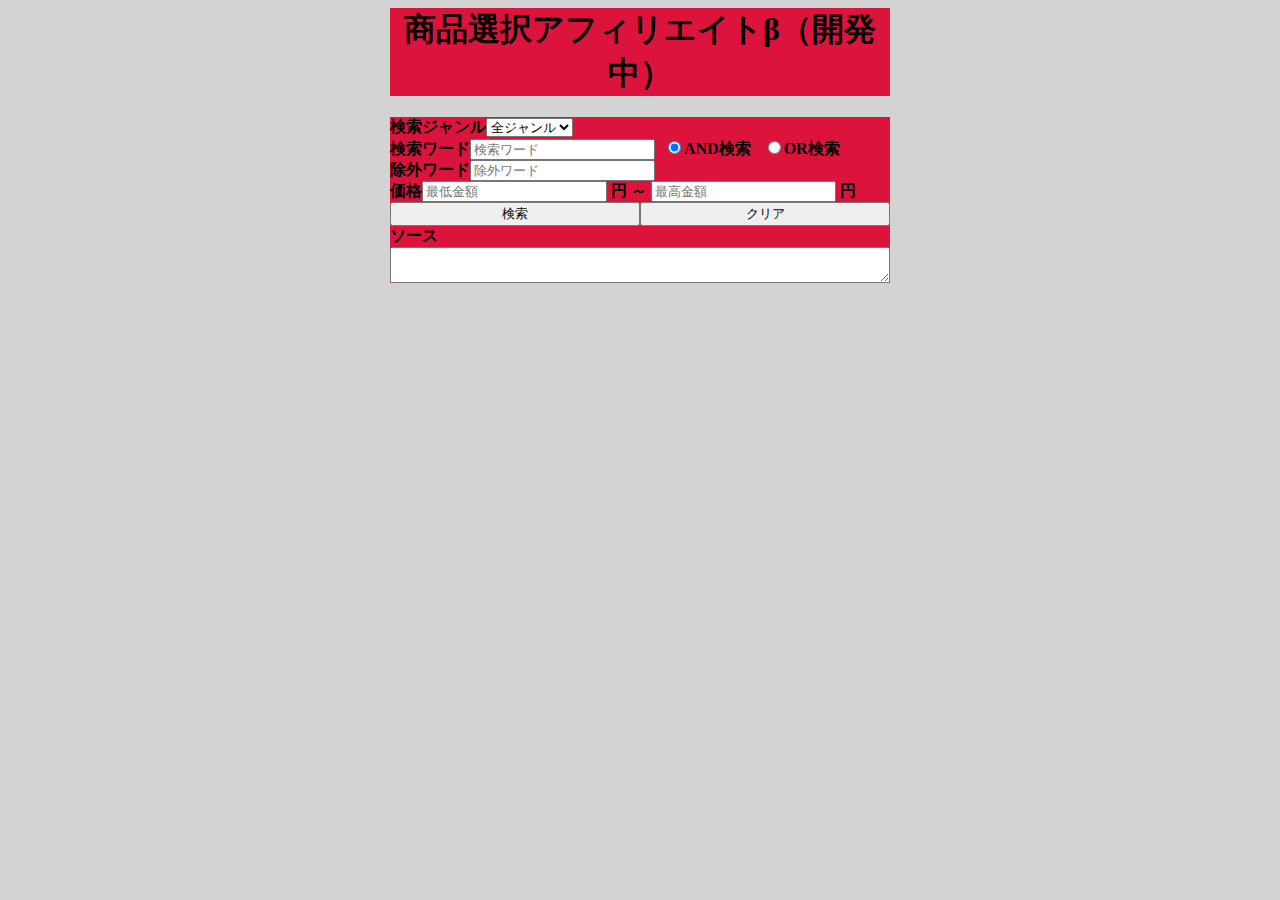
<file: public_html/selectWidgetJs/linkmake/index.html>
<html>
    <head>
        <title>Affiliate Tool</title>
        <meta http-equiv="Content-Type" content="text/html; charset=utf-8">
        <link type="text/css" rel="stylesheet" media="screen" href="css/index.css">
        <script type="text/javascript" src="js/jquery-1.5.1.min.js"></script>
        <!-- <script type="text/javascript" src="js/genre.js"></script> -->
        <script type="text/javascript">
            var itemArray = new Array();
            $(document).ready(function(){
                init();
                /*メモ
                 * 空白で区切ると複数のid、classの組み合わせで処理を適用できる。
                 * カンマ区切りだと指定したid、class全てに処理を適用してしまう。
                 */
                $('form#search').submit(search);
            });
            function init(){
                var apiURL = 'http://api.rakuten.co.jp/rws/3.0/json?';
                $.ajax({
                    type: 'GET',
                    url: apiURL,
                    data: {
                        "developerId": "e486ffafeed3dd3e47b13157558631b7",
                        "affiliateId": "0bcac755.75c99406.0bcac756.d6fa9ba5",
                        "operation": "GenreSearch",
                        "version": "2007-04-11",
                        "genreId": 0
                    },
//                    async: false,
                    dataType: 'jsonp',
                    jsonp: 'callBack',
                    success: function(json) {
                        if(json.Header.Status == 'Success') {
                            for (var i=0; i<json.Body.GenreSearch.child.length; i++) {
                                $('#genreId').append('<option value="' + json.Body.GenreSearch.child[i].genreId + '">' + json.Body.GenreSearch.child[i].genreName + '</option>');
                            }
                        }
                    }
                });
            }

            /**
             * 楽天WEBサービスAPIで商品検索をする関数
             * @param reqPage ページ番号
             * @param sort    ソート条件
             */
            function search(reqPage, sort) {
                /*
                 * reqPageは、#searchのイベントハンドラとしても使っているので、
                 * オブジェクトが入ってくることもある。
                 * isNaNで数値かチェックして、trueならデフォルト(1)を設定しておく。
                 */
                if (isNaN(reqPage)) reqPage = 1;
                if (sort == undefined) sort = '-affiliateRate';
                var apiURL = 'http://api.rakuten.co.jp/rws/3.0/json?';
                var genreId = $('#genreId').children(':selected').val();
                var keyword = $('#keyword').val();
                var NGKeyword = $('#NGKeyword').val();
                var minPrice = $('#minPrice').val();
                var maxPrice = $('#maxPrice').val();
                var orFlag = $("input[name=orFlag]:checked").val();
                if (genreId == 0 && keyword == '') {
                    alert('ジャンルを選択するか、検索文字列を入力してください');
                    return false;
                }
                var searchData = {
                        "developerId": "e486ffafeed3dd3e47b13157558631b7",
                        "affiliateId": "0bcac755.75c99406.0bcac756.d6fa9ba5",
                        "operation": "ItemSearch",
                        "genreId": genreId,
                        "version" : "2010-09-15",
                        "hits": "10",
                        "page": reqPage,
                        "sort": sort
                }
                if (keyword != '') searchData.keyword = keyword;
                if (NGKeyword != '') searchData.NGKeyword = NGKeyword;
                if (minPrice != '') {
                    if (isNaN(minPrice)) {
                        alert('価格は数値を入力してください');
                        return false;
                    }
                    searchData.minPrice = minPrice;
                } else {
                    searchData.minPrice = 0;
                }
                if (maxPrice != '') {
                    if (isNaN(maxPrice)) {
                        alert('価格は数値を入力してください');
                        return false;
                    }
                    if (maxPrice >= minPrice) {
                        searchData.maxPrice = maxPrice;
                    } else {
                        alert('価格帯が不正です');
                        return false;
                    }
                }
                $.ajax({
                    type: 'GET',
                    url: apiURL,
                    data: searchData,
//                    async: false,
                    dataType: 'jsonp',
                    jsonp: 'callBack',
                    success: function(json) {
                        // 初期化
                        $('#resultsTitle').remove();
                        $('#sort').remove();
                        $('#page_header').remove();
                        $('#results').remove();
                        $('#page_footer').remove();

                        if(json.Header.Status == 'Success') {
                            // 全商品件数
                            var count = json.Body.ItemSearch.count;
                            // 現在のページ番号
                            var page = json.Body.ItemSearch.page;
                            // 検索結果の何件目からか
                            var first = json.Body.ItemSearch.first;
                            // 検索結果の何件目までか
                            var last = json.Body.ItemSearch.last;
                            // 総ページ数(最大100)
                            var totalPageCnt = json.Body.ItemSearch.pageCount;

                            if (count > 0) {
                                var sortHash = {'-affiliateRate': '料率が高い順', '-itemPrice': '価格が高い順', '+itemPrice': '価格が安い順', '-reviewCount': 'レビューが多い順', '-reviewAverage': '平均レビューが高い順'};
                                var sortHashLength = 5;
                                // ソート
                                $('#home').append('<div id="sort" />');
                                var i = 0;
                                for (var key in sortHash) {
                                    if(key == sort) {
                                        $('#sort').append('<small>' + sortHash[key] + '</small>');
                                    } else {
                                        $('#sort').append('<a href="#" onClick="paging(' + reqPage + ', \'' + key + '\');"><small>' + sortHash[key] + '</small></a>');
                                    }
                                    if ((sortHashLength - 1) != i) $('#sort').append('&nbsp;&nbsp;|&nbsp;&nbsp;');
                                    i++;
                                }
                                // ページング
                                $('#home').append('<div id="page_header">' + calcPagePosition(reqPage, sort, totalPageCnt) + '&nbsp;&nbsp;' + first + '～' + last + '件 (全' + count + '件)<hr /></div>');
                                // 検索結果
                                $('#home').append('<div id="results" />');
                                $('#results').append('<table width="800" id="items" border="1" />');
                                $('#items').append('<tr bgcolor="crimson"><th>画像</th><th>商品名</th><th>ﾚﾋﾞｭｰ平均<br />(件数)</th><th>価格</th><th>ｱﾌｨﾘｴｲﾄ<br />料率</th><th>商品追加ボタン</th></tr>');
                                $.each(json.Body.ItemSearch.Items.Item, function(i, item) {
                                    // ブログパーツ用パラメータ
                                    var itemCode  = item.itemCode;
                                    var itemName  = item.itemName;
                                    var itemPrice = item.itemPrice;
                                    var affiliateUrl  = item.affiliateUrl;

                                    // リンク作成用パラメータ
                                    var catchcopy = item.catchcopy;
                                    var itemCaption = item.itemCaption;
                                    var reviewCount   = item.reviewCount;
                                    var reviewAverage = item.reviewAverage;
                                    var itemUrl       = item.itemUrl;
                                    var affiliateRate = item.affiliateRate;
                                    // デフォルトはNO IMAGE画像
                                    var imageUrl = 'http://thumbnail.image.rakuten.co.jp/@0_mall/bookcenter/cabinet/noimage.gif?_ex=96x96';
                                    if (item.imageFlag == 1) {
                                        imageUrl = item.mediumImageUrl;
                                    }
                                    // リンクはページルートのページIDのdiv直下にul,li,aで貼らないと機能しないっぽい。
                                    $('#items').append('<tr height="128">' +
                                            '<td width="128" align="center"><a href="' + itemUrl + '" target="_blank" ><image src="' + imageUrl + '" /></a></td>' +
                                            '<td width="360"><a href="' + itemUrl + '" target="_blank" ><small>' + catchcopy + '</small>' + itemName + '</a><br /><br /><small>' + itemCaption.substring(0, 50) + '...</small></td>' +
                                            '<td width="80" align="right">' + reviewAverage + '(' + reviewCount + ')</a></td>' +
                                            '<td width="100" align="right">￥' + itemPrice + '</td>' +
                                            '<td width="60" align="right">' + affiliateRate + '％</td>' +
                                            //'<td width="72"align="center"><a href="#" onClick="addItem(\'' + itemCode +  '\',\'' + itemName +  '\',\'' + itemPrice +  '\',\'' + affiliateUrl + '\');">追加</a></td>' +
                                            '<td width="72"align="center"><input type="button" value="追加" onClick="addItem(\'' + itemCode +  '\',\'' + sanitize(itemName) +  '\',\'' + itemPrice +  '\',\'' + affiliateUrl + '\',\'' + imageUrl + '\');" /></td>' +
                                            '</tr>');
                                });
                                $('#home').append('<div id="page_footer"><hr />' + calcPagePosition(reqPage, sort, totalPageCnt) + '&nbsp;&nbsp;' + first + '～' + last + '商品 (全' + count + '件)</div>');
                            }
                        } else {
                            $('#home').append('<h4 id="resultsTitle">お探しの商品はありません</h4>');
                        }
                    }
                });
                return false;
            }
            function paging(page, sort) {
                search(page, sort);
            }
            function addItem(itemCode, itemName, itemPrice, affiliateUrl, imageUrl) {
                for (var i=0; i<itemArray.length; i++) {
                    if (itemArray[i][0] == itemCode) return;
                }
                itemArray.push(new Array(itemCode, itemName, itemPrice, affiliateUrl, imageUrl));
                var source = '<script type="text/javascript">itemArray=new Array(';
                for (var i=0; i<itemArray.length; i++) {
                    // 以下の配列を配列にセットしてパラメータとする
                    // [商品名,商品価格,ｱﾌｨﾘｴｲﾄURL,smallImageUrl,mediumImageUrl]
                    source += '["' + itemArray[i][1] +  '","' + itemArray[i][2] +  '","' + itemArray[i][3] +  '","' + itemArray[i][4] + '"]';
                    if ((itemArray.length -1) != i) source += ',';
                }
                source += ');<\/script><script type="text/javascript" src="http://webtest.zouri.jp/selectWidgetJs/blogparts/js/select.js"><\/script>';
                $('#source').val(source);
                alert('商品を追加しました');
            }
            /**
             * サニタイズ
             */
            function sanitize(str) {
                // TODO コメント訂正
                // '"があると、文字列が途中で切れるのでエスケープの必要がある。実体参照でも同じ。
                var sanitizeStr = '';
                for (var i=0; i<str.length; i++) {
                    switch (str[i]) {
                    case "'":
                        sanitizeStr += "\\&#39;";
                        break;
                    case '"':
                        sanitizeStr += "\\&quot;";
                        break;
                    case '&':
                        sanitizeStr += "&amp;";
                        break;
                    case '<':
                        sanitizeStr += "&lt;";
                        break;
                    case '>':
                        sanitizeStr += "&gt;";
                        break;
                    default:
                        sanitizeStr += str[i];
                        break;
                    }
                }
                return sanitizeStr;
            }
            function calcPagePosition(reqPage, sort, totalPageCnt) {
                var aTag = '';
                var delta = 5;
                var dispCnt = 9;
                /**
                 * ■ページ表示パターン
                 * ・前後にdeltaがあるパターン(reqPageのみ非リンクとする)
                 *   (reqPage - delta) > 0
                 *   (reqPage + delta) <= totalPageCnt
                 *
                 * ・後にdeltaがないパターン(reqPageのみ非リンクとする)
                 *   (reqPage - delta) > 0
                 *   (reqPage + delta) > totalPageCnt
                 *
                 * ・前にdeltaがないパターン(reqPageのみ非リンクとする)
                 *   (reqPage - delta) <= 0
                 */
                if ((reqPage - delta) > 0 && (reqPage + delta) <= totalPageCnt) {
                    for (var i=1; i<dispCnt + 1; i++) {
                        // 最後のページまでのリンクを表示したらループ終了
                        if (((reqPage - delta) + i) > totalPageCnt) break;
                        if (reqPage == ((reqPage - delta) + i)) {
                            aTag += reqPage + '&nbsp;&nbsp;|&nbsp;&nbsp;';
                        } else {
                            aTag += '<a href="#" onClick="paging('+ ((reqPage - delta) + i) + ', \'' + sort + '\');">' + ((reqPage - delta) + i) + '</a>&nbsp;&nbsp;|&nbsp;&nbsp;';
                        }
                    }
                } else if ((reqPage - delta) > 0 && (reqPage + delta) > totalPageCnt) {
                    for (var i=1; i<dispCnt + 1; i++) {
                        var pageNum = (totalPageCnt - dispCnt) + i;
                        // 最後のページまでのリンクを表示したらループ終了
                        if (pageNum > totalPageCnt) break;
                        if (reqPage == pageNum) {
                            aTag += reqPage + '&nbsp;&nbsp;|&nbsp;&nbsp;';
                        } else {
                            if (pageNum <= 0) continue;
                            aTag += '<a href="#" onClick="paging('+ pageNum + ', \'' + sort + '\');">' + pageNum + '</a>&nbsp;&nbsp;|&nbsp;&nbsp;';
                        }
                    }
                } else {
                    for (var i=1; i<dispCnt + 1; i++) {
                        // 最後のページまでのリンクを表示したらループ終了
                        if (i > totalPageCnt) break;
                        if (reqPage == i) {
                            aTag += reqPage + '&nbsp;&nbsp;|&nbsp;&nbsp;';
                        } else {
                            if (i <= 0) continue;
                            aTag += '<a href="#" onClick="paging('+ i + ', \'' + sort + '\');">' + i + '</a>&nbsp;&nbsp;|&nbsp;&nbsp;';
                        }
                    }
                }
                return aTag;
            }
        </script>
    </head>
    <body bgcolor="lightgray">
    <!-- <body onload="setDefaultGenre();"> -->
        <div id="home" align="center">
            <div align="center" style="background-color:crimson; width:500">
                <h1>商品選択アフィリエイトβ（開発中）</h1>
            </div>
            <div align="left" style="background-color:crimson; width:500">
                <form id="search" method="POST" >
<!--ランキングジャンル選択 start-->
<!--
<input type="hidden" name="genreId1">
<input type="hidden" name="genreId2">
<input type="hidden" name="genreId3">
<input type="hidden" name="genreId4">
<input type="hidden" name="genreId5">
<div id="genreIdAllDIV">
<table width="500" cellpadding="0" cellspacing="0" border="0" align="right">
<tr><td>
<font size="-2">ランキングジャンルを選択して下さい</font>

</td></tr>
<tr><td>
<font size="-1"><b>楽天市場</b></font>
</td></tr>
<tr><td>
<div id="genreId1DIV">
<img src="img/t.gif" width="10" height="20" alt="">
<img src="img/arrow_2.gif" width="18" height="20" alt="">
<select name="genreId1Select" onchange="setGenre(1, this.value);"></select>
</div>
<div id="genreId2DIV" style="display:none">
<img src="img/t.gif" width="20" height="20" alt="">
<img src="img/arrow_2.gif" width="18" height="20" alt="">
<select name="genreId2Select" onchange="setGenre(2, this.value);"></select>
</div>
<div id="genreId3DIV" style="display:none">

<img src="img/t.gif" width="30" height="20" alt="">
<img src="img/arrow_2.gif" width="18" height="20" alt="">
<select name="genreId3Select" onchange="setGenre(3, this.value);"></select>
</div>
<div id="genreId4DIV" style="display:none">
<img src="img/t.gif" width="40" height="20" alt="">
<img src="img/arrow_2.gif" width="18" height="20" alt="">
<select name="genreId4Select" onchange="setGenre(4, this.value);"></select>
</div>
<div id="genreId5DIV" style="display:none">
<img src="img/t.gif" width="50" height="20" alt="">
<img src="img/arrow_2.gif" width="18" height="20" alt="">
<select name="genreId5Select" onchange="setGenre(5, this.value);"></select>
</div>
</td></tr>
</table>
</div>
 -->
<!--ランキングジャンル選択 end-->
                    <b>
                        検索ジャンル<select id="genreId">
                            <option value="0">全ジャンル</option>
                        </select><br />
                        検索ワード<input placeholder="検索ワード" type="text" id="keyword" value="" />&nbsp;
                        <input type="radio" name="orFlag" value="0" checked />AND検索&nbsp;&nbsp;
                        <input type="radio" name="orFlag" value="1" />OR検索<br />
                        除外ワード<input placeholder="除外ワード" type="text" id="NGKeyword" value="" /><br />
                        価格<input placeholder="最低金額" type="text" id="minPrice" value="" />&nbsp;円&nbsp;～
                        <input placeholder="最高金額" type="text" id="maxPrice" value="" />&nbsp;円<br />
                        <input type="submit" value="検索" style="width:250px" /><input type="reset" value="クリア" style="width:250px" /><br />
                        ソース<br />
                    </b>
                    <textarea id="source" style="width:500px" ></textarea>
                </form>
            </div>
        </div>
    </body>
</html>
</file>
<file: public_html/selectWidgetJs/linkmake/css/index.css>
/*
#search {
text-align:center;
width:100%;
}
#item {
text-align:right;
}
*/
</file>
